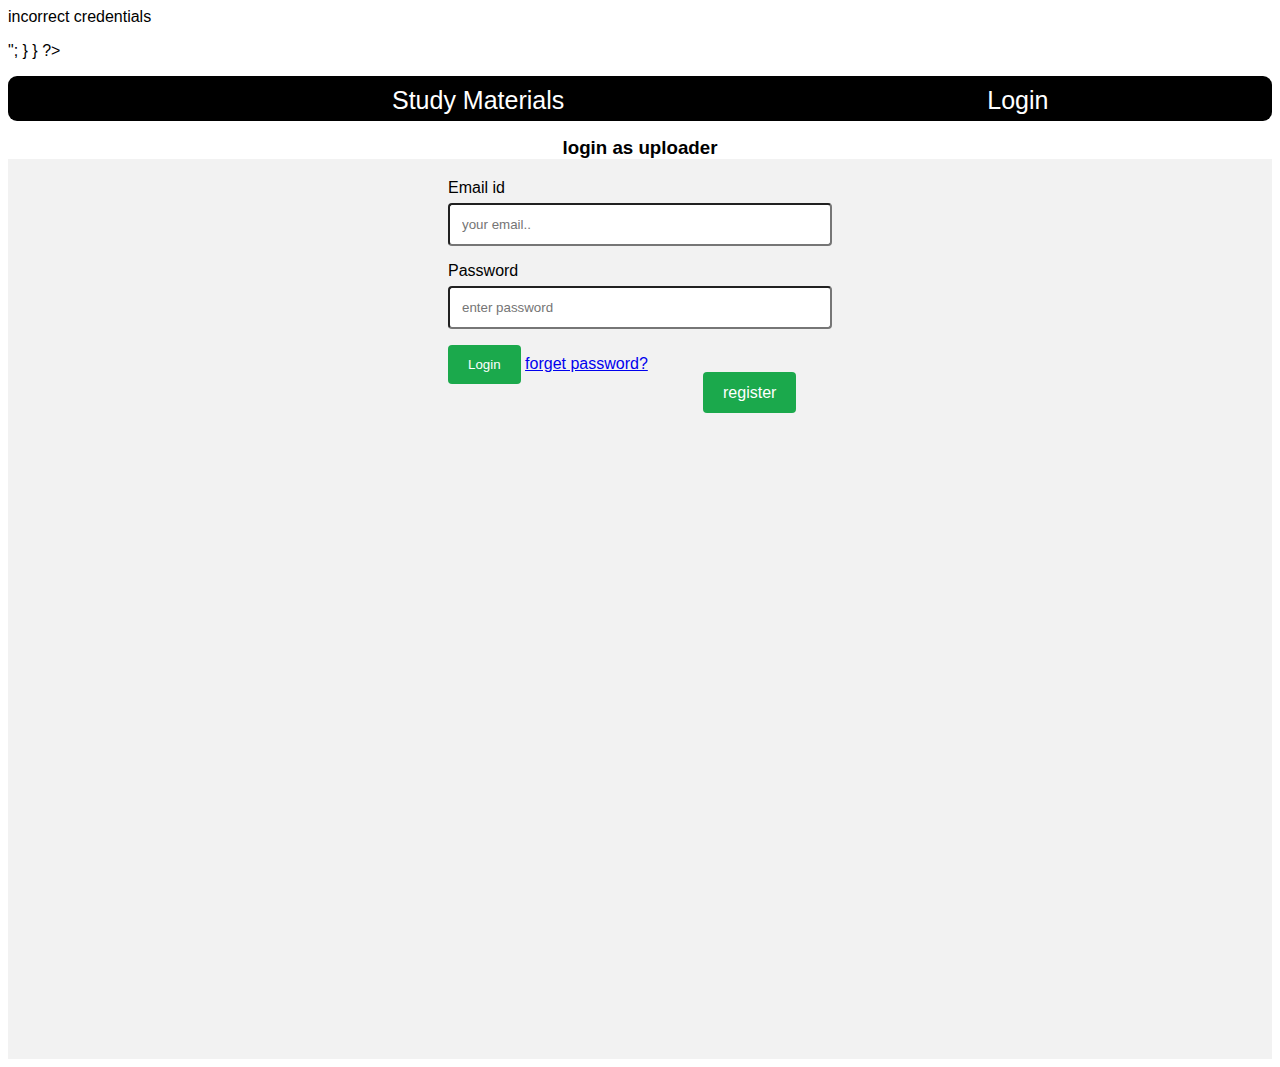
<file: index.html>
<!DOCTYPE html>
<html lang="en">

<head>
    <meta name="viewport" content="width=device-width, initial-scale=1">
    <style>
      body {
        font-family: Arial, Helvetica, sans-serif;
      }

      * {
        box-sizing: border-box;
      }

      .navbar {
        background-color: #000;
        border-radius: 9px;

      }

      .navbar ul {
        overflow: auto;
        padding-top: 10px;
        padding-left: 85px;
        padding-bottom: 6px;
      }

      .navbar li a:hover {
        color: #ccc;

      }

      .navbar li {
        list-style: none;
        float: left;
        padding-left: 175px;
        font-size: 25px;
        
      }

      
      .navbar input {
        border-radius: 7px;
        padding-right: 29px;
        margin-right: 118px;
        padding-top: 7px;
        padding-bottom: 5px;
      }

      * {
        box-sizing: border-box;
      }

      .navbar li a {
        text-decoration: none;
        margin: 124px;
        color: white;
      }
      h3 {
        margin: 0px;
        text-align: center;
      }

      input[type=text],
      select{
        width: 100%;
        padding: 12px;
        border: 1px soli d #ccc;
        border-radius: 4px;
        box-sizing: border-box;
        margin-top: 6px;
        margin-bottom: 16px;
        resize: vertical;
      }

      input[type=email] {
        width: 100%;
        padding: 12px;
        border: 1px soli d #ccc;
        border-radius: 4px;
        box-sizing: border-box;
        margin-top: 6px;
        margin-bottom: 16px;
        resize: vertical;
      }

      input[type=password] {
        width: 100%;
        padding: 12px;
        border: 1px soli d #ccc;
        border-radius: 4px;
        box-sizing: border-box;
        margin-top: 6px;
        margin-bottom: 16px;
        resize: vertical;
      }

      input[type=submit] {
        background-color: #1ba94c;
        color: white;
        padding: 12px 20px;
        border: none;
        border-radius: 4px;
        cursor: pointer;
        /* margin-left: 255px; */

      }
      .register{
        background-color: #1ba94c;
        color: white;
        padding: 12px 20px;
        border: none;
        border-radius: 4px;
        cursor: pointer;
        /* margin-top:20px; */
        margin-left: 255px;
        
        text-decoration: none;

      }

      .register:hover{
       background-color: #027a36;
      }


      h4 {
        margin: 0px;
      }

      input[type=submit]:hover {
        background-color: #027a36;
      }

      .container {
        border-radius: 5px;
        background-color: #f2f2f2;
        padding: 20px;
        
        margin: auto;
      }

      .cont {
        margin: auto;
      }

      .cont1 {
        background-color: #f2f2f2;
        margin: auto;
        padding-left: 420px;
        padding-right: 420px;
        height: 100vh;
      }
      #register{
          padding-left: 560px;
          padding-bottom: 10px;
          margin-bottom: 10px;
      }
      
    </style>
  </head>

<body>
 <?php
  include "connection.php";
  session_start();
  if($_POST){
    
     $email = $_POST['email'];
     $password = $_POST['password'];
    
    //  echo $email;
    //  echo $password;

    $sel = "select * from register where email = '$email' and password = '$password'";
    $result = mysqli_query($conn,$sel);
    $row = mysqli_fetch_array($result,MYSQLI_NUM);

    $count = mysqli_num_rows($result); 
    if($count ==1){
      echo "login succesful";
      $_SESSION['email'] = $email;
      header("Location:view.php");
    }else{
     echo "<p style='color:red'>incorrect credentials</p>";
    }
  }

?>
    <div class="cont">
      <div class="navbar">
        <ul>
          <li><a href="./view_material.php">Study Materials</a></li>
          <!-- <li><a href="#">Upload</a></li> -->
          <li><a href="./login.php" id="login">Login</a></li>

        </ul>
      </div>


    </div>
    <h3>login as uploader</h3>

    <div class="cont1">
     
      <div class="container">
        <form action="login.php" method="post">
          
          <label for="email">Email id</label> 
          
          <input type="email" id="email" required name="email" placeholder="your email..">

          <label for="password" required>Password</lable>
           
            <input type="password" id="password" name="password" placeholder="enter password">

<br>
            <input type="submit" value="Login">
            <a href="./forgetpassword">forget password?</a>
            <!-- <br> -->
            <a class="register" href="register.php">register</a>
        </form>
      </div>
    </div>
  

</body>

</html>
</file>
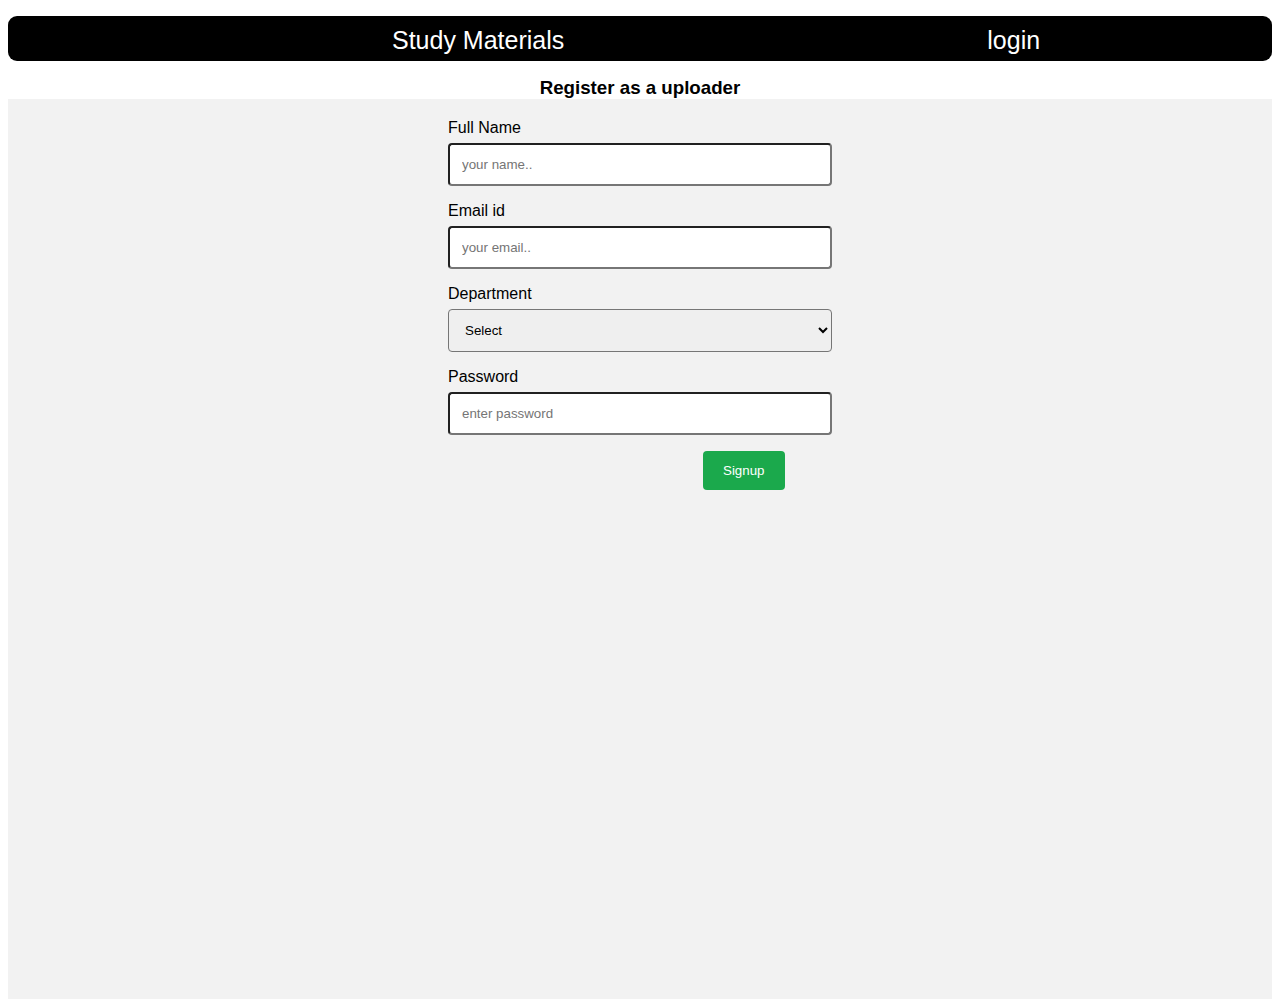
<file: register.html>
<!DOCTYPE html>
<html lang="en">

<head>
    <meta charset="UTF-8">
    <meta http-equiv="X-UA-Compatible" content="IE=edge">
    <meta name="viewport" content="width=device-width, initial-scale=1.0">
    <title>Document</title>
    <!-- <link rel="stylesheet" href="style.css"> -->
    <style>
        body {
                font-family: Arial, Helvetica, sans-serif;
            }
            
            * {
                box-sizing: border-box;
            }
            
            .navbar {
                background-color: #000;
                border-radius: 9px;
            }
            
            .navbar ul {
                overflow: auto;
                padding-top: 10px;
                padding-left: 85px;
                padding-bottom: 6px;
            }
            
            .navbar li a:hover {
                color: #ccc;
            }
            
            .navbar li {
                list-style: none;
                float: left;
                padding-left: 175px;
                font-size: 25px;
            }
            
            .search {
                float: right;
            }
            
            .navbar input {
                border-radius: 7px;
                padding-right: 29px;
                margin-right: 118px;
                padding-top: 7px;
                padding-bottom: 5px;
            }
            
            * {
                box-sizing: border-box;
            }
            
            .navbar li a {
                text-decoration: none;
                margin: 124px;
                color:#fff;
            }
        }
        img {
            margin: auto;
            display: block;
        }
        h3 {
            margin: 0px;
            text-align: center;
        }
        input[type=text],
        select,
        textarea {
            width: 100%;
            padding: 12px;
            border: 1px soli d #ccc;
            border-radius: 4px;
            box-sizing: border-box;
            margin-top: 6px;
            margin-bottom: 16px;
            resize: vertical;
        }
        input[type=email] {
            width: 100%;
            padding: 12px;
            border: 1px soli d #ccc;
            border-radius: 4px;
            box-sizing: border-box;
            margin-top: 6px;
            margin-bottom: 16px;
            resize: vertical;
        }
        input[type=password] {
            width: 100%;
            padding: 12px;
            border: 1px soli d #ccc;
            border-radius: 4px;
            box-sizing: border-box;
            margin-top: 6px;
            margin-bottom: 16px;
            resize: vertical;
        }
        input[type=submit] {
            background-color: #1ba94c;
            color: white;
            padding: 12px 20px;
            border: none;
            border-radius: 4px;
            cursor: pointer;
            margin-left: 255px;
            px;
        }
        h4 {
            margin: 0px;
        }
        input[type=submit]:hover {
            background-color: #027a36;
        }
        .container {
            border-radius: 5px;
            background-color: #f2f2f2;
            padding: 20px;
            /* padding-left: 500px; */
            
            margin: auto;
        }
        .cont {
            margin: auto;
        }
        .cont1 {
            background-color: #f2f2f2;
            height: 100vh;
            margin: auto;
            padding-left: 420px;
            padding-right: 420px;
        }
        </style>
</head>

<body>
      <?php

      include "connection.php";
 if($_POST){
     $sname = $_POST['fname'];
     $email = $_POST['email'];
     $password = $_POST['password'];
     $dept = $_POST['dept'];
     // echo $sname;
     // echo $email;
     // echo $password;
     // echo $dept;
      $ins = "insert into register(name,Email,password,department) values('$sname','$email','$password','$dept')";
    
    if(mysqli_query($conn,$ins)){
     echo "register  successful";
     header("Location:login.php");
    }else{
     echo "failed to register".mysqli_error($conn);
    }
    }


    //inserting the data into database

   

  ?>
        <div class="navbar">
            <ul>
                <li><a href="./view.php">Study Materials</a></li>
                <!-- <li><a href="./upload.php">Upload</a></li> -->
                <li><a href="./login.php">login</a></li>
                <!-- <input type="text" class="search" name="search" id="search" placeholder="search here"> -->
            </ul>
        </div>


        </div>
        <h3>Register as a uploader</h3>

        <div class="cont1">

            <div class="container">
                <form action="register.php" method="post">
                    <label for="fname">Full Name</label>
                    <!-- <h4>Full Name</h4> -->

                    <input type="text" id="fname" name="fname" placeholder="your name..">

                    <label for="email">Email id</label>
                    <!-- <h4>Email</h4> -->
                    <input type="email" id="email" name="email" placeholder="your email..">

                    <label for="dept">Department</label>
                    <!-- <h4>Department</h4> -->
                    <select id="dept" name="dept">
                     <option value="sel">Select</option>
                     <option value="cse">CSE</option>
                     <option value="ece">ECE</option>
                     <option value="civil">CIVIL</option>
                     <option value="mechanical">MECHANICAL</option>
                     <option value="aero">AERO</option>
                   </select>
                    <label for="password">Password</lable>
           
                     <input type="password" id="password" name="password" placeholder="enter password">
                     <input type="submit" value="Signup">
                 </form>
      </div>
    </div>
  
</body>

</html>
</file>
<file: style.css>
@import url('https://fonts.googleapis.com/css2?family=Quicksand:wght@500&display=swap');
* {
    box-sizing: border-box;
}

body {
    font-family: 'Quicksand', sans-serif;
}

input[type=text],
select,
textarea {
    width: 100%;
    padding: 12px;
    border: 1px solid #ccc;
    border-radius: 4px;
    box-sizing: border-box;
    margin-top: 6px;
    margin-bottom: 16px;
    resize: vertical;
}

input[type=submit] {
    background-color: #1ba94c;
    color: white;
    padding: 12px 20px;
    border: none;
    border-radius: 4px;
    cursor: pointer;
}

input[type=submit]:hover {
    background-color: #027a36;
}

.container {
    border-radius: 5px;
    background-color: #f2f2f2;
    padding: 20px;
}

.navbar {
    background-color: black;
    border-radius: 9px;
}

.navbar ul {
    overflow: auto;
    /* padding-top: 20px; */
    padding-left: 85px;
    /* padding-bottom: 6px; */
}

.navbar li a:hover {
    color: #ccc;
}

.navbar li {
    list-style: none;
    float: left;
    padding-left: 45px;
    font-size: 25px;
}

.navbar li a {
    text-decoration: none;
    margin: 124px;
    color: #fff
}

h3 {
    text-align: center;
}
</file>
